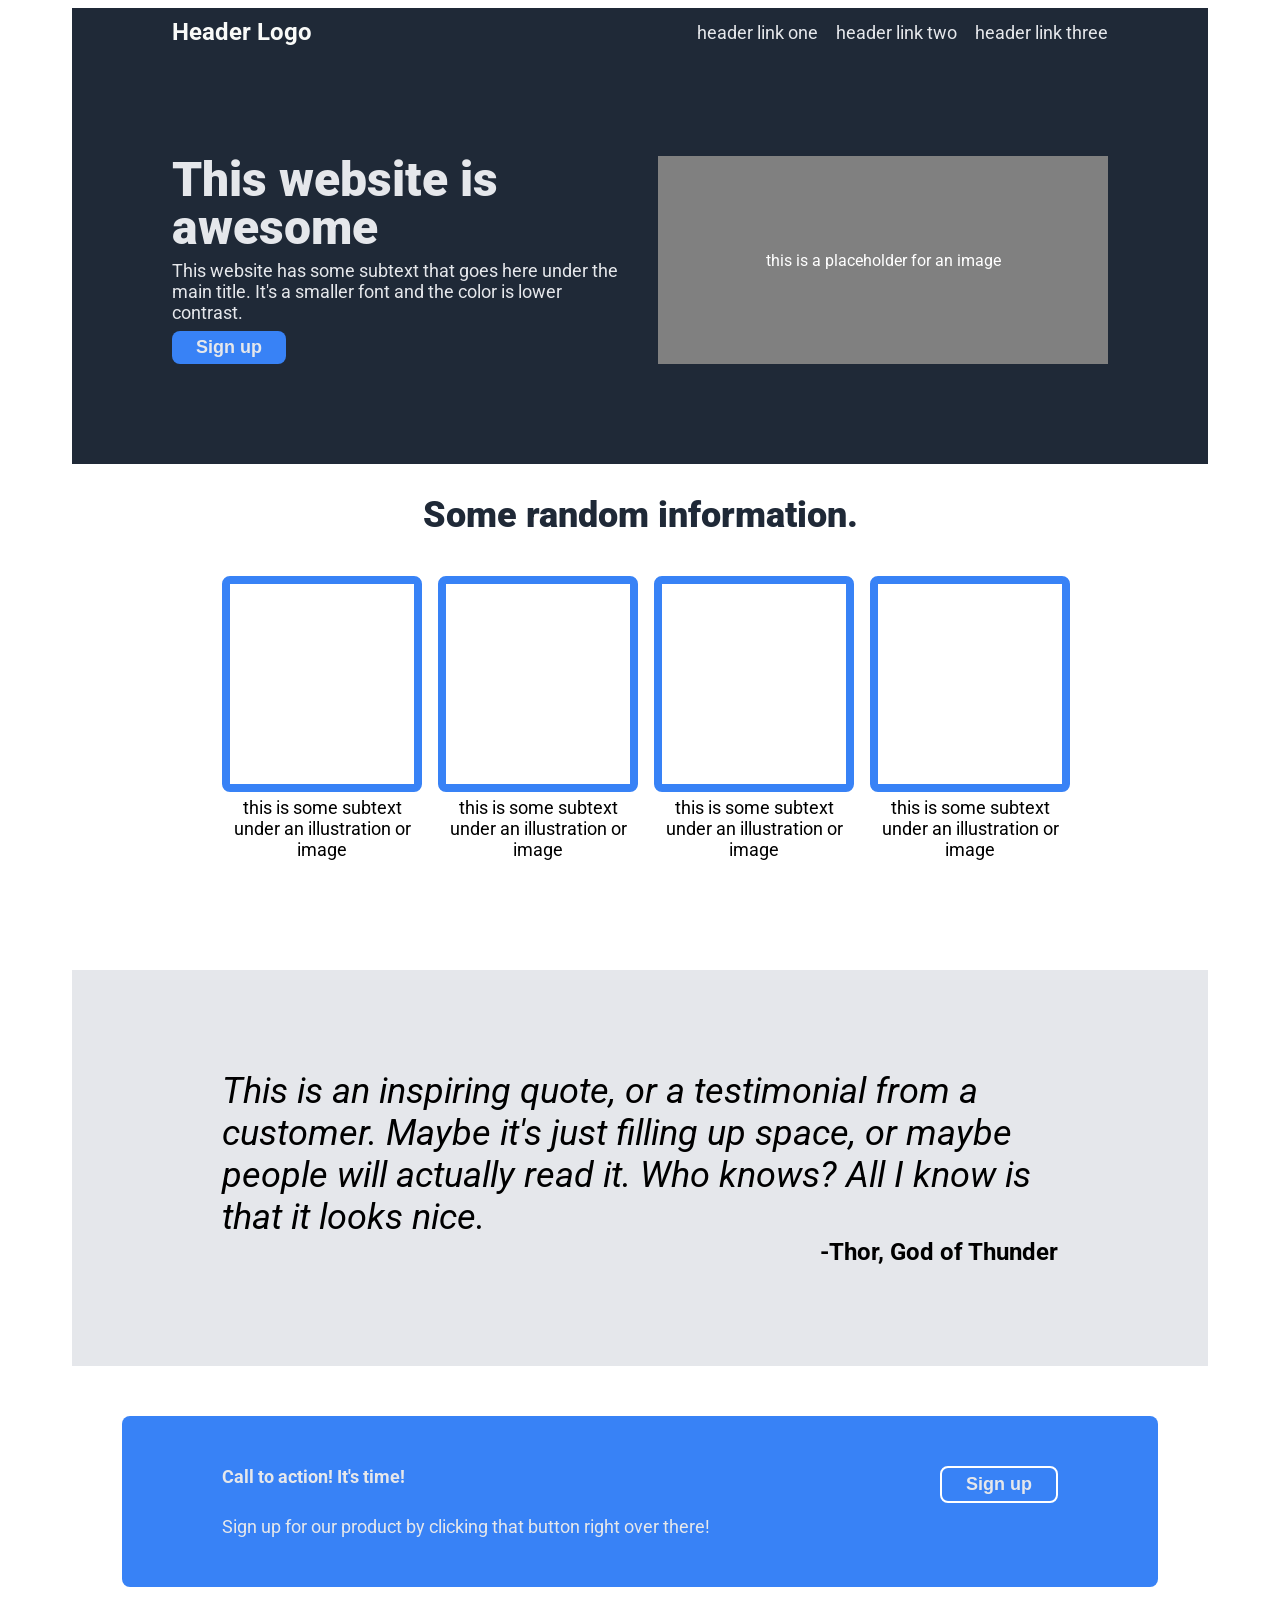
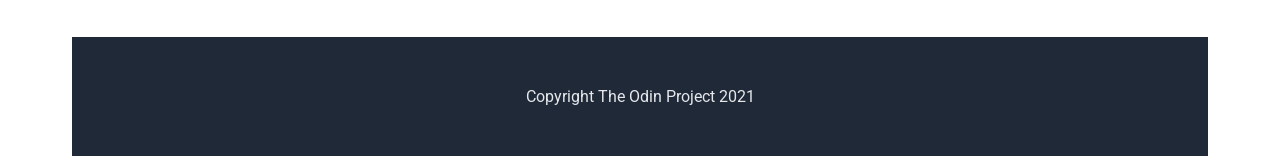
<file: flexbox-project/index.html>
<!DOCTYPE html> 
<html lang="en">
    <head>
    <meta charset="UTF-8">
    <title>This Website is Awesome</title>
    <style>
@import url('https://fonts.googleapis.com/css2?family=Roboto:ital,wght@0,100..900;1,100..900&display=swap');
</style>
    <link rel="stylesheet" href="style.css">
  </head>

  <body>
    <div class="top">
    <div class="logo">
        Header Logo</div>
    <div class="header-links">
        <a href="#">header link one</a>
        <a href="#">header link two</a>
        <a href="#">header link three</a>
    </div>
</div>
<div class="subhead">
    <div class="title"> 
        <h1>This website is awesome</h1>
        <p>This website has some subtext that goes here under the main title. It's a smaller font and the color is lower contrast.</p>
        <button type="button-1">Sign up</button>
    </div>
    <div class="image">this is a placeholder for an image</div>
</div>
    
    <h2>Some random information.</h2>
       <div class="info"> 
        <div class="section">
        <div class="box"></div>
            <div class="subtext">this is some subtext under an illustration or image</div>
        </div>
        <div class="section">
        <div class="box"></div>
            <div class="subtext">this is some subtext under an illustration or image</div>
        </div>
        <div class="section">
        <div class="box"></div>
            <div class="subtext">this is some subtext under an illustration or image</div>
        </div>
        <div class="section">
        <div class="box"></div>
            <div class="subtext">this is some subtext under an illustration or image</div>
        </div>
    </div>
    <div class="quote">
        <p style="text-align: left; font-size: 36px; font-style: italic; font-weight: 300px;"> 
        This is an inspiring quote, or a testimonial from a customer. Maybe it's just filling up space, or maybe people will actually read it. Who knows? All I know is that it looks nice.
        </p>
        <p style="text-align: right; font-size: 24px; font-weight: bold;">
        -Thor, God of Thunder
        </p>
    </div>
    <div class="action">
            <p><b>Call to action! It's time!</b>
            <br>Sign up for our product by clicking that button right over there!</p>
            <button type="button-2">Sign up</button>
        </div>
    <div class="footer">
        Copyright The Odin Project 2021
    </div>
  </body>
</html>
</file>
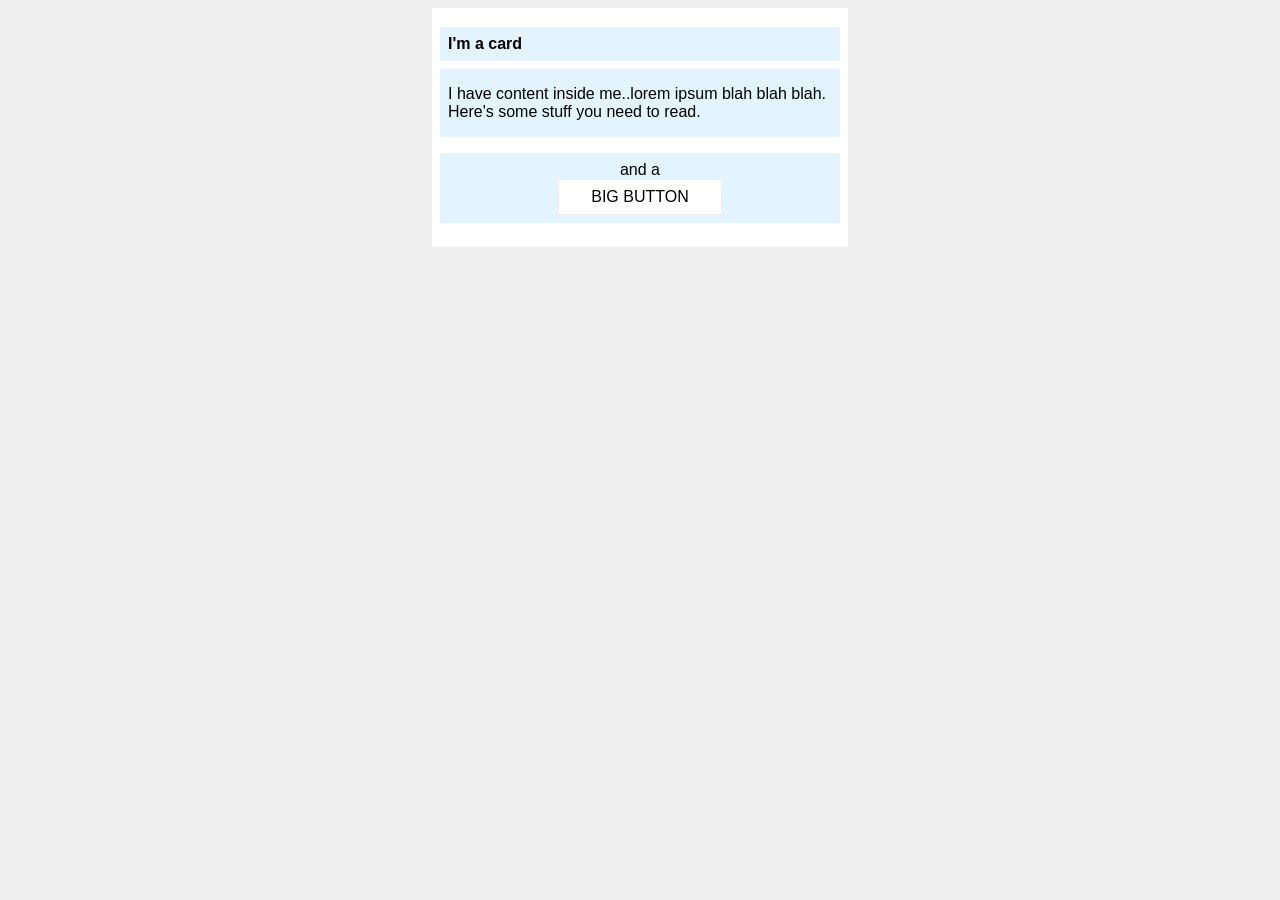
<file: foundations/block-and-inline/02-margin-and-padding-2/index.html>
<!DOCTYPE html>
<html lang="en">
  <head>
    <meta charset="UTF-8">
    <meta http-equiv="X-UA-Compatible" content="IE=edge">
    <meta name="viewport" content="width=device-width, initial-scale=1.0">
    <title>Margin and Padding exercise 2</title>
    <link rel="stylesheet" href="style.css">
  </head>
  <body>
    <div class="card">
      <h1 class="title">I'm a card</h1>
      <div class="content">I have content inside me..lorem ipsum blah blah blah. Here's some stuff you need to read.</div>
      <div class="button-container">and a<br><button>BIG BUTTON</button></div>
    </div>
  </body>
</html>
</file>
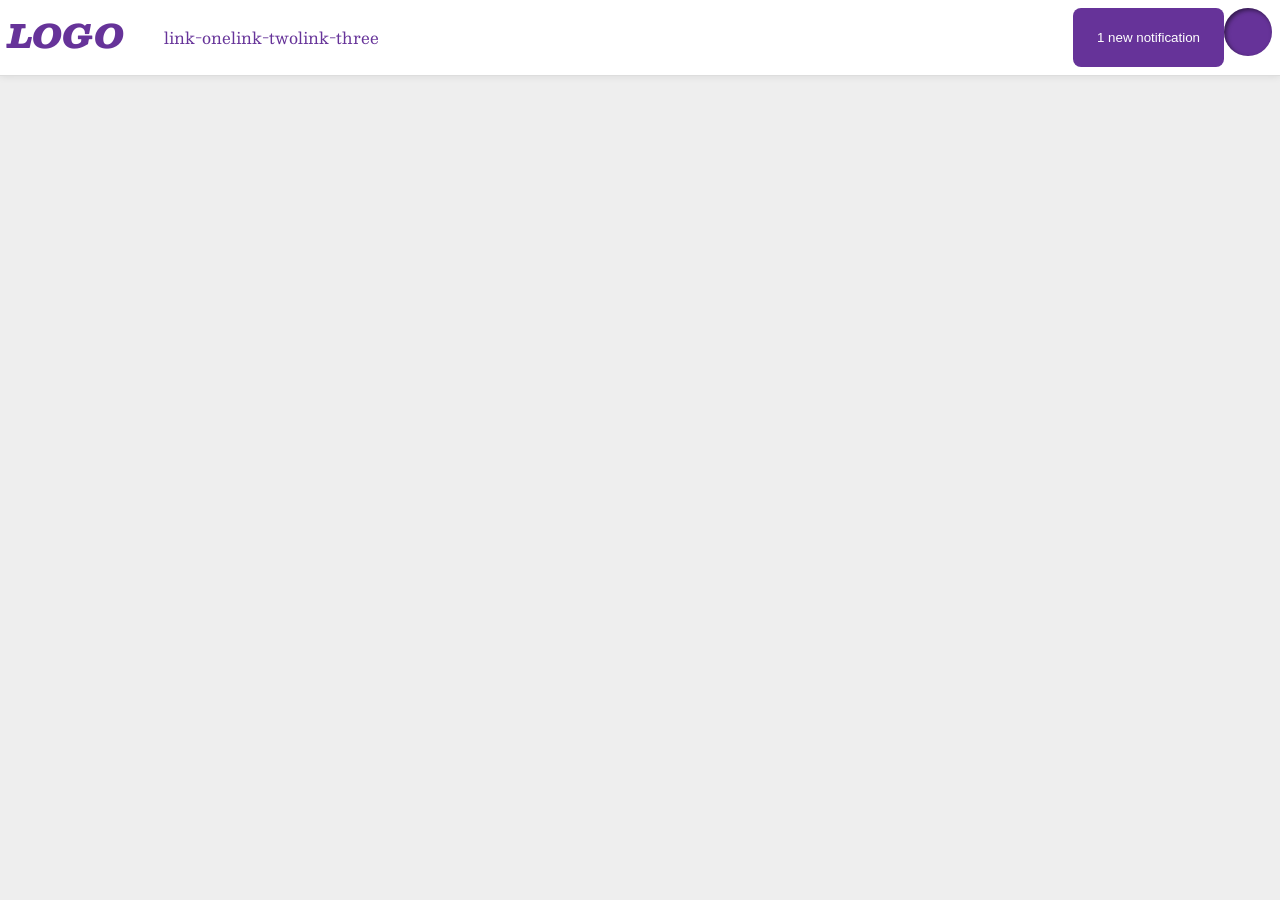
<file: foundations/flex/03-flex-header-2/index.html>
<!DOCTYPE html>
<html lang="en">
  <head>
    <meta charset="UTF-8">
    <meta http-equiv="X-UA-Compatible" content="IE=edge">
    <meta name="viewport" content="width=device-width, initial-scale=1.0">
    <title>Flex Header 2</title>
    <link rel="stylesheet" href="style.css">
  </head>
  <body>
    <div class="header">
      <div class="left">
        <div class="logo">
          LOGO
        </div>
      <ul class="links">
        <li><a href="https://google.com">link-one</a></li>
        <li><a href="https://google.com">link-two</a></li>
        <li><a href="https://google.com">link-three</a></li>
      </ul>
      </div>
    <div class="right">
      <button class="notifications">
        1 new notification
      </button>
      <div class="profile-image"></div>
    </div>
  </body>
</html>
</file>
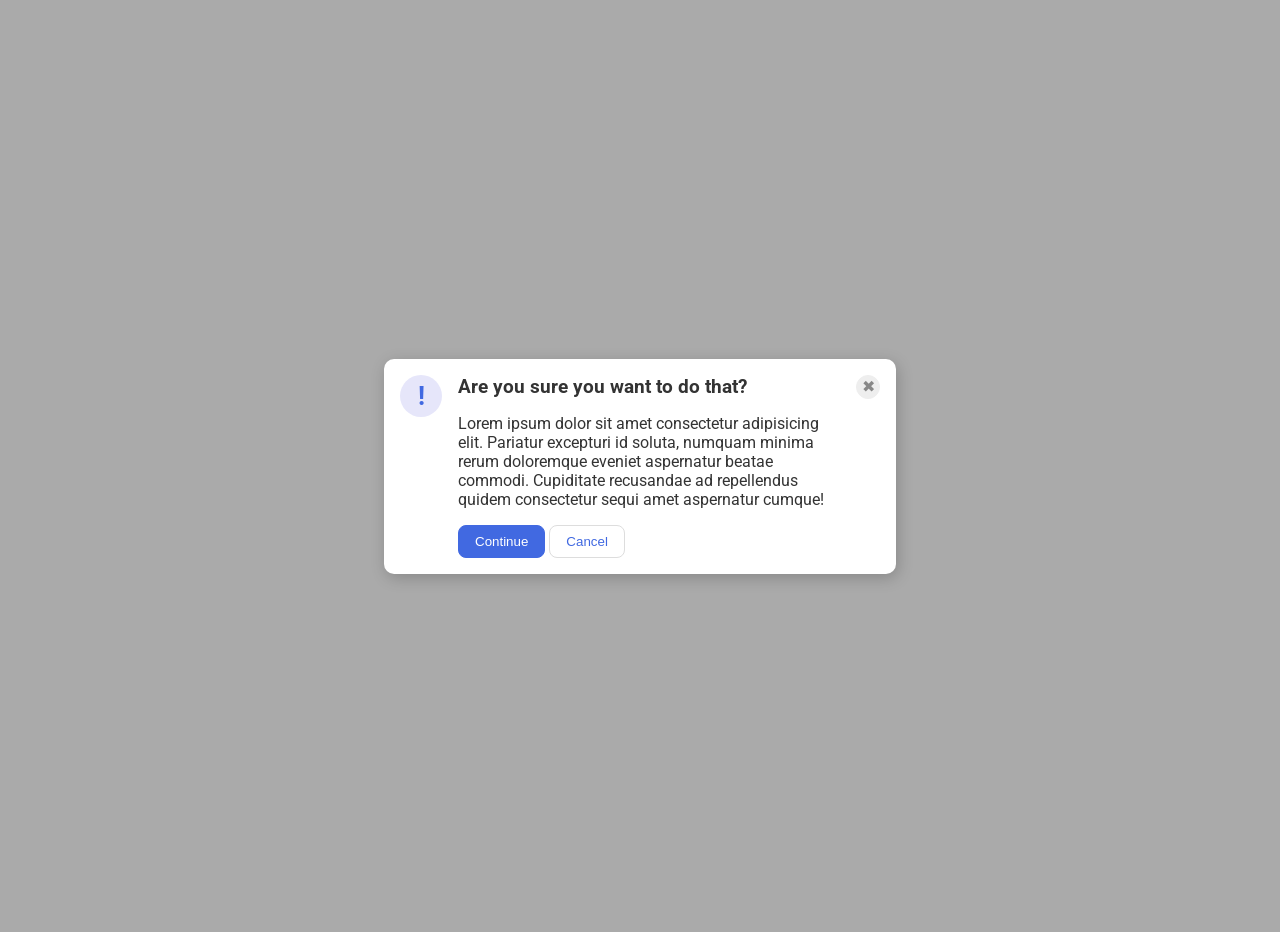
<file: foundations/flex/05-flex-modal/index.html>
<!DOCTYPE html>
<html lang="en">
  <head>
    <meta charset="UTF-8">
    <meta http-equiv="X-UA-Compatible" content="IE=edge">
    <meta name="viewport" content="width=device-width, initial-scale=1.0">
    <link rel="stylesheet" href="style.css">
    <title>Modal</title>
  </head>
  <body>
    <div class="modal">
    <div class="left">
      <div class="icon">!</div></div>
    <div class="center">
      <div class="header">Are you sure you want to do that?</div>
      <div class="text">Lorem ipsum dolor sit amet consectetur adipisicing elit. Pariatur excepturi id soluta, numquam minima rerum doloremque eveniet aspernatur beatae commodi. Cupiditate recusandae ad repellendus quidem consectetur sequi amet aspernatur cumque!</div>
     <div class="commands">
      <button class="continue">Continue</button>
      <button class="cancel">Cancel</button></div></div>
    <div class="close">
    <button class="close-button">✖</button> </div>
    </div>
    
  </body>
</html>
</file>
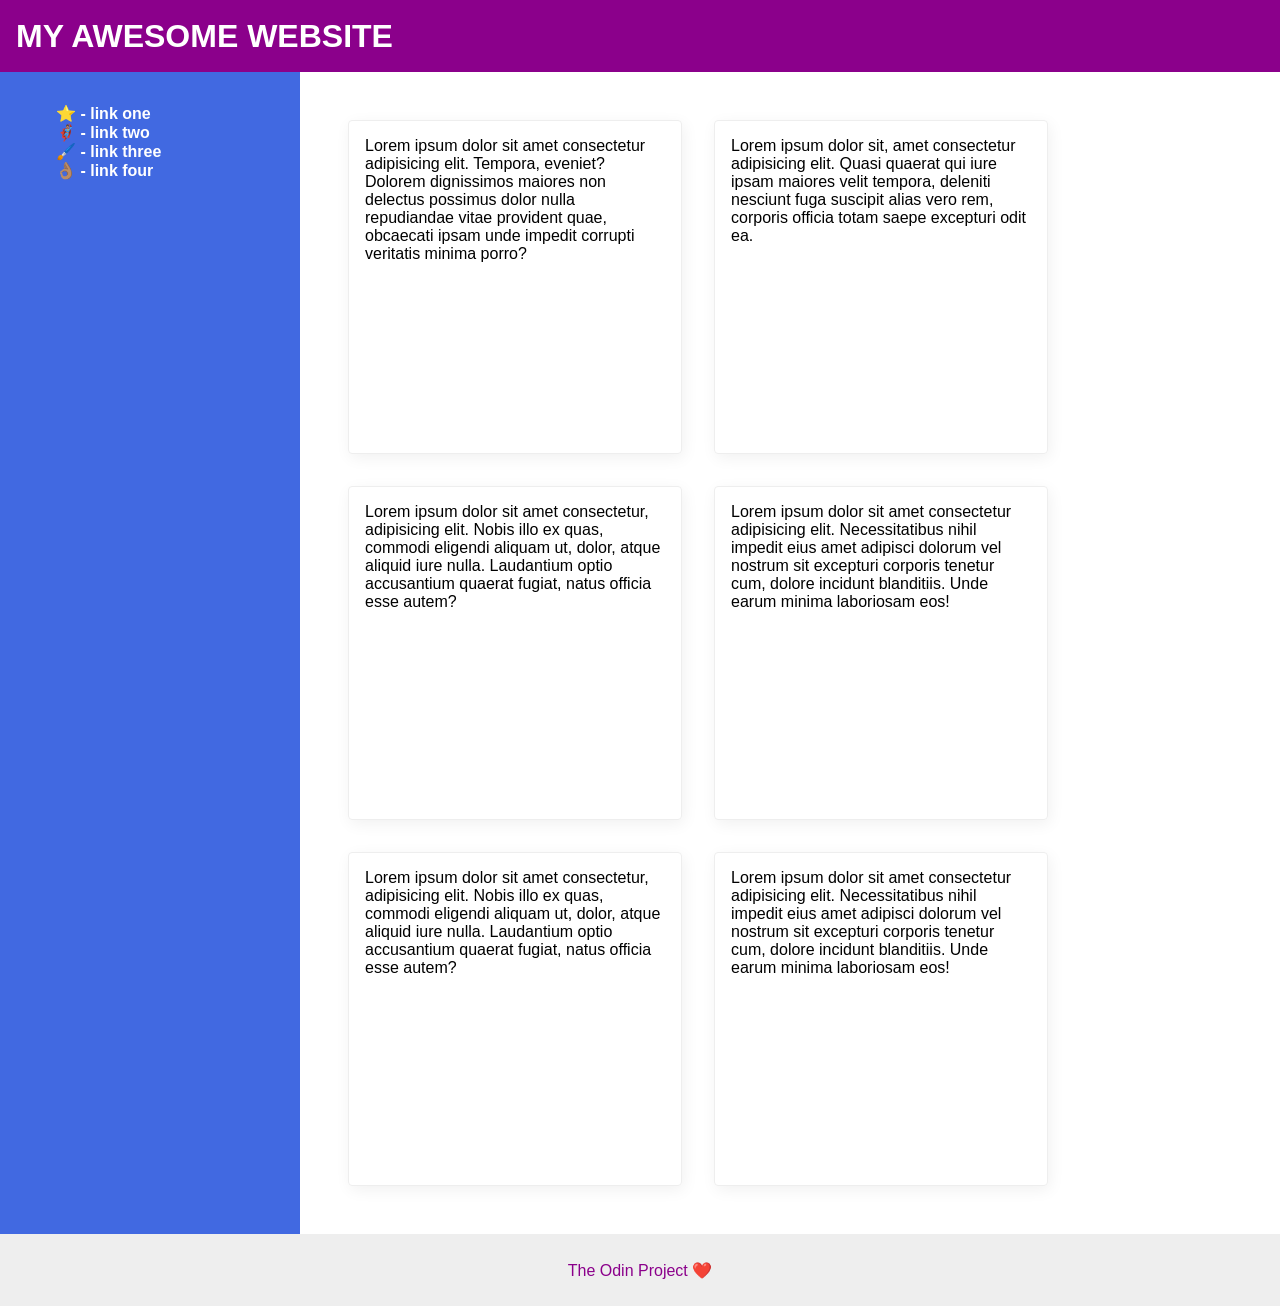
<file: foundations/flex/07-flex-layout-2/index.html>
<!DOCTYPE html>
<html lang="en">
  <head>
    <meta charset="UTF-8">
    <meta http-equiv="X-UA-Compatible" content="IE=edge">
    <meta name="viewport" content="width=device-width, initial-scale=1.0">
    <title>The Holy Grail</title>
    <link rel="stylesheet" href="style.css">
  </head>
  <body>
    <div class="header">
      MY AWESOME WEBSITE
    </div>
<div class="content">
    <div class="sidebar">
      <ul>
        <li><a href="#">⭐ - link one</a></li>
        <li><a href="#">🦸🏽‍♂️ - link two</a></li>
        <li><a href="#">🖌️ - link three</a></li>
        <li><a href="#">👌🏽 - link four</a></li>
      </ul>
    </div>
  <div class="text"> 
    <div class="card">Lorem ipsum dolor sit amet consectetur adipisicing elit. Tempora, eveniet? Dolorem dignissimos maiores non delectus possimus dolor nulla repudiandae vitae provident quae, obcaecati ipsam unde impedit corrupti veritatis minima porro?</div>
    <div class="card">Lorem ipsum dolor sit, amet consectetur adipisicing elit. Quasi quaerat qui iure ipsam maiores velit tempora, deleniti nesciunt fuga suscipit alias vero rem, corporis officia totam saepe excepturi odit ea.</div>
    <div class="card">Lorem ipsum dolor sit amet consectetur, adipisicing elit. Nobis illo ex quas, commodi eligendi aliquam ut, dolor, atque aliquid iure nulla. Laudantium optio accusantium quaerat fugiat, natus officia esse autem?</div>  
    <div class="card">Lorem ipsum dolor sit amet consectetur adipisicing elit. Necessitatibus nihil impedit eius amet adipisci dolorum vel nostrum sit excepturi corporis tenetur cum, dolore incidunt blanditiis. Unde earum minima laboriosam eos!</div>
    <div class="card">Lorem ipsum dolor sit amet consectetur, adipisicing elit. Nobis illo ex quas, commodi eligendi aliquam ut, dolor, atque aliquid iure nulla. Laudantium optio accusantium quaerat fugiat, natus officia esse autem?</div>
    <div class="card">Lorem ipsum dolor sit amet consectetur adipisicing elit. Necessitatibus nihil impedit eius amet adipisci dolorum vel nostrum sit excepturi corporis tenetur cum, dolore incidunt blanditiis. Unde earum minima laboriosam eos!</div>
  </div>
    </div>
    <div class="footer">
      The Odin Project ❤️
    </div>
  </body>
</html>
</file>
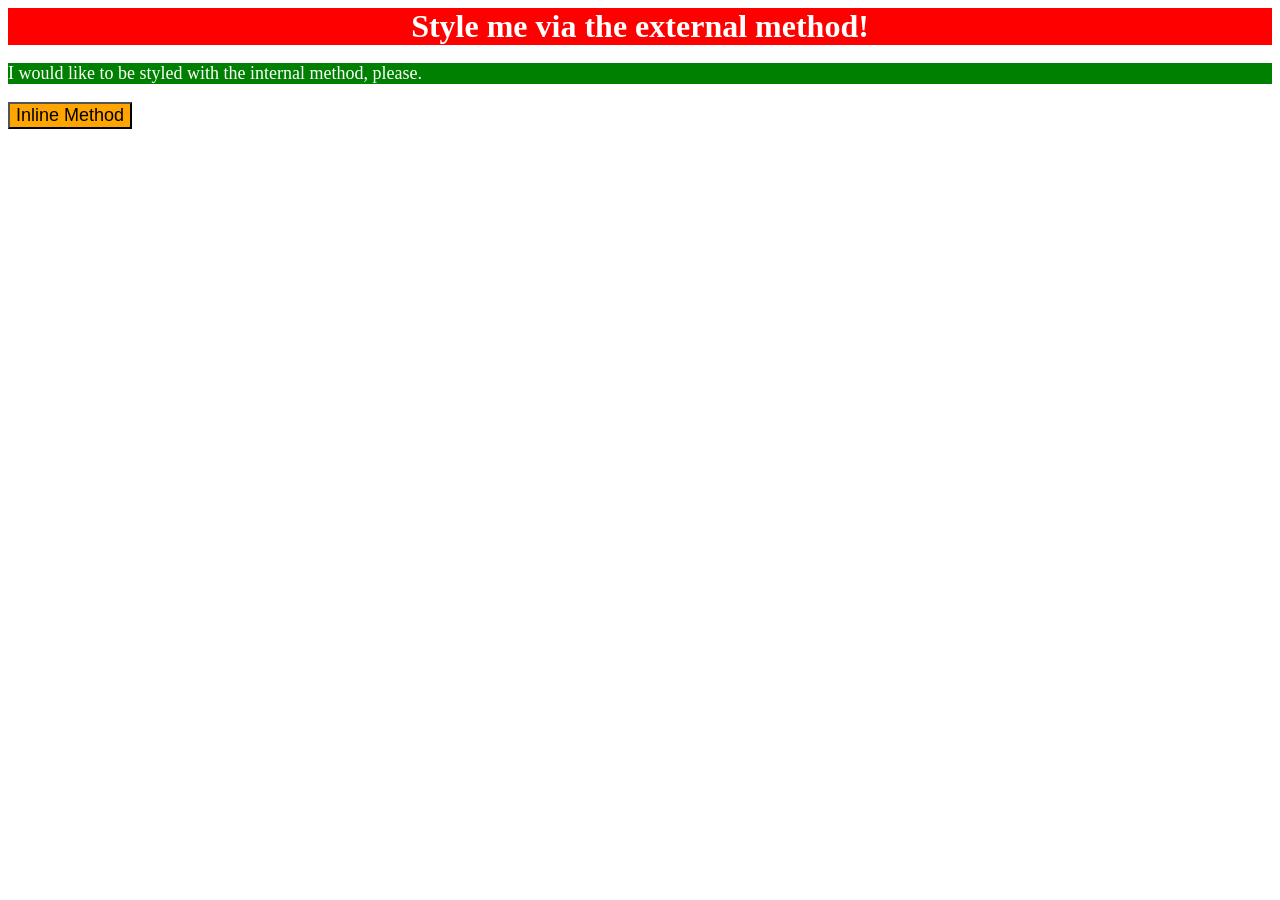
<file: foundations/intro-to-css/01-css-methods/index.html>
<!DOCTYPE html>
<html lang="en">
  <head>
    <meta charset="UTF-8">
    <meta http-equiv="X-UA-Compatible" content="IE=edge">
    <meta name="viewport" content="width=device-width, initial-scale=1.0">
    <title>Methods for Adding CSS</title>
    <link rel="stylesheet" href="stylesheet.css">
    <style>
    p {
  color: white;
  background-color: green;
  font-size: 18px;

}
    </style>
  </head>
  <body>
    <div>Style me via the external method!</div>
    <p>I would like to be styled with the internal method, please.</p>
    <button style= "background-color: orange; font-size: 18px;">Inline Method</button>
  </body>
</html>
</file>
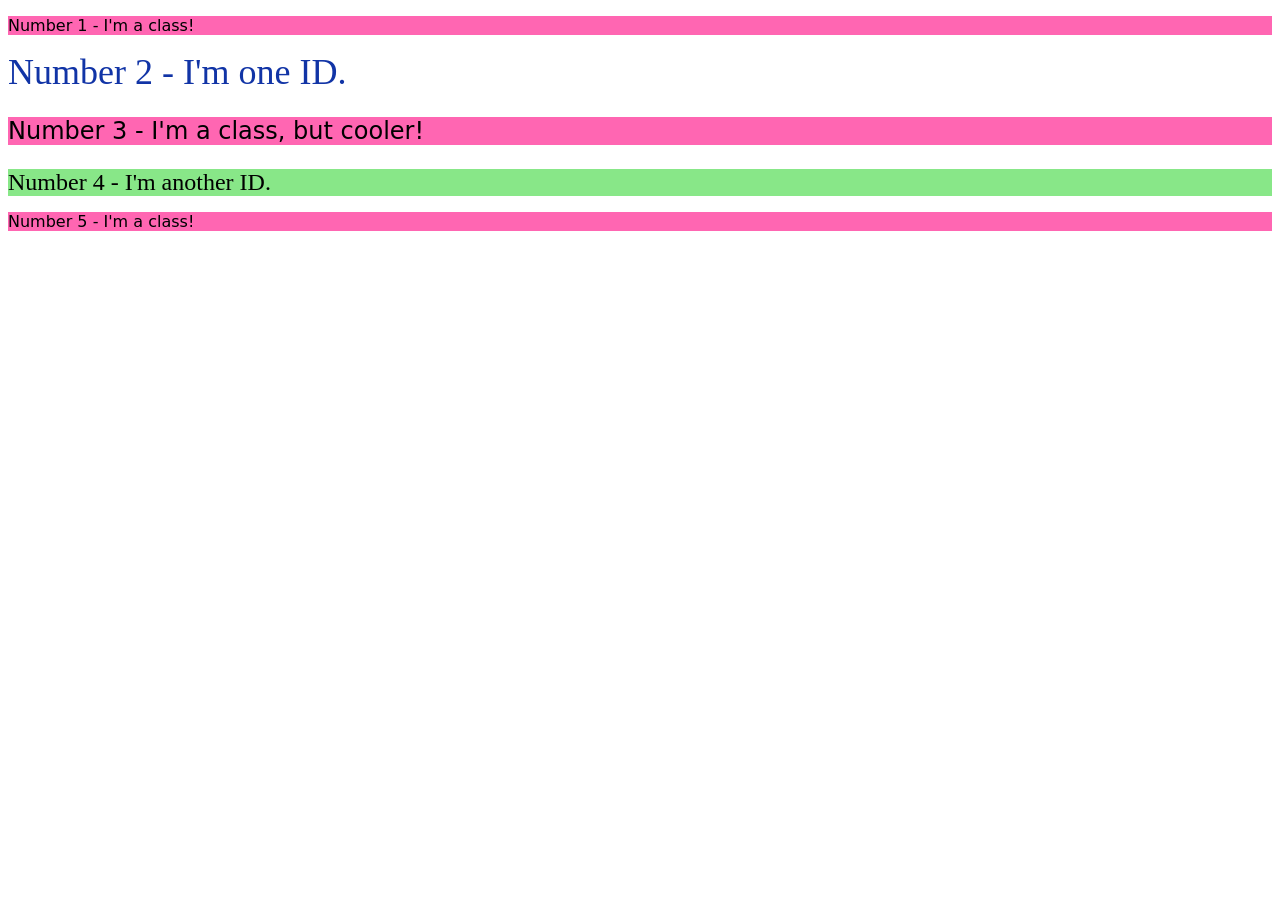
<file: foundations/intro-to-css/02-class-id-selectors/index.html>
<!DOCTYPE html>
<html lang="en">
  <head>
    <meta charset="UTF-8">
    <meta http-equiv="X-UA-Compatible" content="IE=edge">
    <meta name="viewport" content="width=device-width, initial-scale=1.0">
    <title>Class and ID Selectors</title>
    <link rel="stylesheet" href="style.css">
  </head>
  <body>
    <p>Number 1 - I'm a class!</p>
    <div style= "color: #1134A6; font-size: 36px">Number 2 - I'm one ID.</div>
    <p style="font-size: 24px">Number 3 - I'm a class, but cooler!</p>
    <div style="background-color: #88E788; font-size: 24px">Number 4 - I'm another ID.</div>
    <p>Number 5 - I'm a class!</p>
  </body>
</html>
</file>
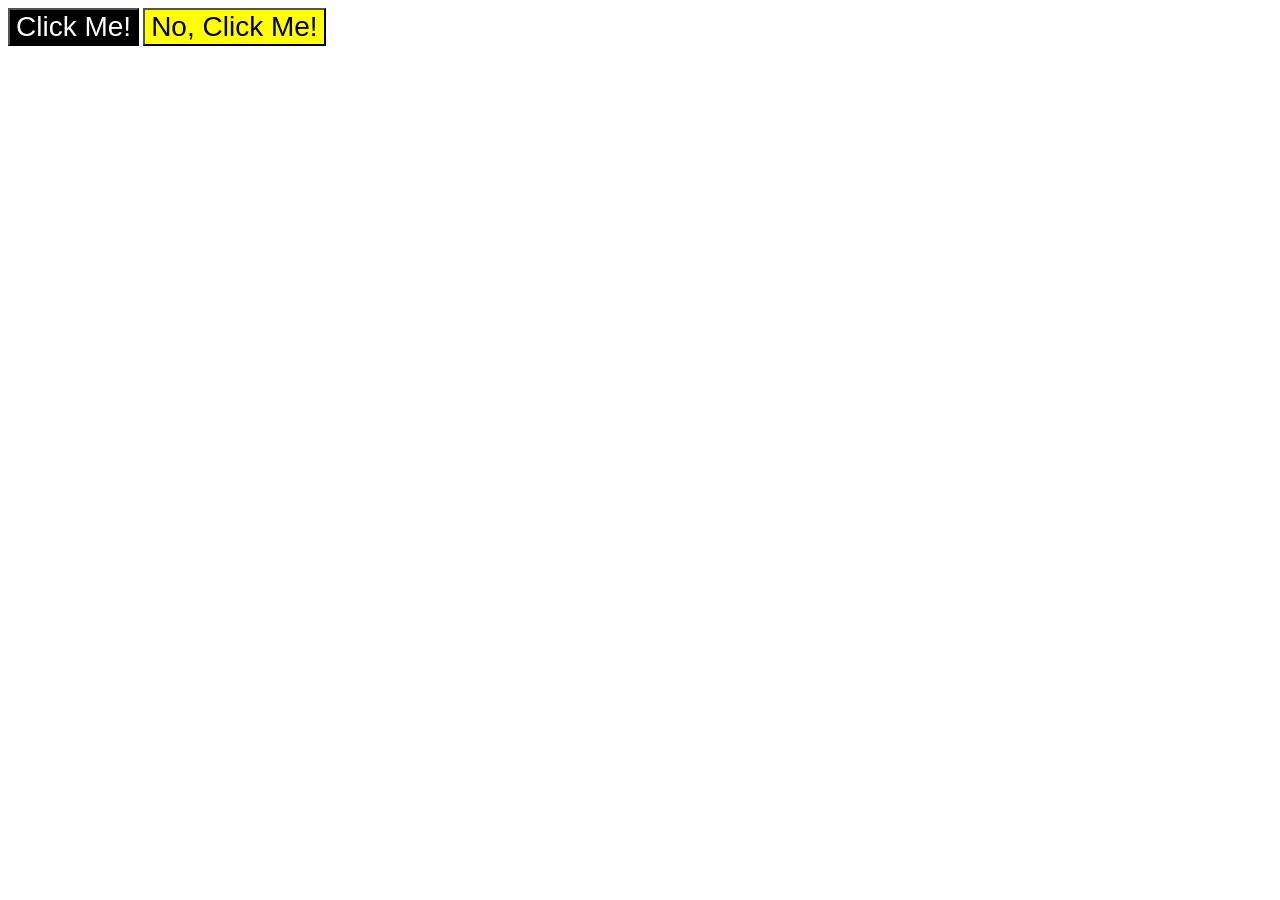
<file: foundations/intro-to-css/03-grouping-selectors/index.html>
<!DOCTYPE html>
<html lang="en">
  <head>
    <meta charset="UTF-8">
    <meta http-equiv="X-UA-Compatible" content="IE=edge">
    <meta name="viewport" content="width=device-width, initial-scale=1.0">
    <title>Grouping Selectors</title>
    <link rel="stylesheet" href="style.css">
  </head>
  <body>
    <button class="First">Click Me!</button>
    <button class="Second">No, Click Me!</button>
  </body>
</html>
</file>
<file: flexbox-project/style.css>
body {
    display: flex;
    flex-direction: column;
    font-family: 'Roboto', sans-serif;
    text-decoration: none;
    box-sizing: border-box;
    max-width: 1400px;
    padding-left: 5vw;
    padding-right: 5vw;
}

.top {
    display: flex;
    justify-content: space-between;
    align-items: center;
    background-color: #1F2937; 
    padding: 10px 100px 10px;
    margin: 0px;
}

.logo {
    font-size: 24px;
    font-weight: bold; 
    color: #F9FAF8;
    display: flex;
}

.header-links, a {
    display: flex;
    align-content: center;
    gap: 18px;
    text-decoration: none;
    color: #E5E7EB;
    font-size: 18px;
}

.subhead {
    display: flex;
    justify-content: space-between;
    gap: 36px;
    padding: 100px 100px 100px;
    margin: 0px;
    background-color: #1F2937; 
    color: #E5E7EB;
}

.title, h1, p {
    display: flex;
    flex-direction: column;
    justify-content: space-between;
    gap: 8px;
    flex: 1 1 0;
    margin: 0;
}

h1 {
    font-size: 48px;
    font-weight: 900;
    line-height: 1;
}

p, button {
    font-size: 18px;
}

button[type="button-1"] {
    background-color: #3882F6;
    color: #E5E7EB;
    align-self: flex-start;
    border: none;
    border-radius: 8px;
    padding: 6px 24px;
    font-weight: bold;
}

.image {
    background-color: gray;
    color: white;
    display: flex;
    justify-content: center;
    align-items: center;
    flex: 1;
}

h2 {
    text-align: center;
    padding: 50px 25px 100 100;
    font-size: 36px;
    color: #1F2937;
    font-weight: 900;
}

.info {
    display: flex;
    justify-content: space-between;
    gap: 16px;
    padding: 10px 150px;
    margin-bottom: 100px;
}

.box {
    border: 5px solid #3882F6;
    border-radius: 8px;
    border-width: 8px;
    height: 200px;
    width: 200;
    margin-bottom: 5px;
}

.section {
    font-size: 18px;
    display: flex;
    flex-direction: column;
    text-align: center;
    flex: 0 0 200px; 
}

.quote {
    display: flex;
    flex-direction: column;
    background-color: #E5E7EB;
    font-size: 36px; 
    padding: 100px 150px;
}

.action {
    display: flex;
    background-color: #3882F6;
    justify-content: space-between;
    flex: 1;
    color: #E5E7EB; 
    border-radius: 8px;
    margin: 50px;
    padding: 50px 100px;
}

button[type="button-2"] {
    background-color: #3882F6;
    color: #E5E7EB;
    align-self: flex-start;
    border: 2px solid white;
    border-radius: 8px;
    padding: 6px 24px;
    font-weight: bold;
}

.footer {
    color:#E5E7EB; 
    background-color:#1F2937;
    text-align: center;
    padding: 50px 0px
}
</file>
<file: foundations/block-and-inline/02-margin-and-padding-2/style.css>
body {
  background: #eee;
  font-family: sans-serif;
}

.card {
  width: 400px;
  background: #fff;
  margin: 8px auto;
  padding: 8px;
  font-size: 16px;
}

.title {
  background: #e3f4ff;
  padding: 8px;
  margin-bottom: 8px;
  font-size: 16px;
}

.content {
  background: #e3f4ff;
  padding-top: 16px;
  padding-bottom: 16px;
  padding-left: 8px;
  padding-right: 8px;
  font-size: 16px;
}

.button-container {
  background: #e3f4ff;
  margin: 16px auto;
  padding: 8px;
  text-align: center
}

button {
  background: white;
  border: 1px solid #eee;
  font-size: 16px;
  padding-left: 32px;
  padding-right: 32px;
  padding-top: 8px;
  padding-bottom: 8px;
}
</file>
<file: foundations/flex/03-flex-header-2/style.css>
/* this is some magical font-importing.  
you'll learn about it later. */
@import url('https://fonts.googleapis.com/css2?family=Besley:ital,wght@0,400;1,900&display=swap');

body {
  margin: 0;
  background: #eee;
  font-family: Besley, serif;
}

.header {
  background: white;
  border-bottom: 1px solid #ddd;
  box-shadow: 0 0 8px rgba(0,0,0,.1);
}

.profile-image {
  background: rebeccapurple;
  box-shadow: inset 2px 2px 4px rgba(0,0,0,.5);
  border-radius: 50%;
  width: 48px;
  height: 48px;
}

.logo {
  color: rebeccapurple;
  font-size: 32px;
  font-weight: 900;
  font-style: italic;

}

button {
  border: none;
  border-radius: 8px;
  background: rebeccapurple;
  color: white;
  padding: 8px 24px;
}

a {
  /* this removes the line under our links */
  text-decoration: none;
  color: rebeccapurple;
}

ul {
  list-style-type: none;
}

.header {
  display: flex;
  justify-content: space-between;
  padding: 8px;
}

.left {
  display: flex;
  justify-content: flex-start;
}

.links {
  display: flex;
  flex-direction: row;
  justify-content: space-around;
}

.right {
  display: flex;
  flex-direction: row;
  justify-items: right;

}
</file>
<file: foundations/flex/05-flex-modal/style.css>
@import url('https://fonts.googleapis.com/css2?family=Roboto:wght@400;700&display=swap');

html, body {
  height: 100%;
}

body {
  font-family: Roboto, sans-serif;
  margin: 0;
  background: #aaa;
  color: #333;
  /* I'll give you this one for free lol */
  display: flex;
  align-items: center;
  justify-content: center;
  padding: 16px;
}

.modal {
  background: white;
  width: 480px;
  border-radius: 10px;
  box-shadow: 2px 4px 16px rgba(0,0,0,.2);
  padding: 16px;
  display: flex;
}

.icon {
  color: royalblue;
  font-size: 26px;
  font-weight: 700;
  background: lavender;
  width: 42px;
  height: 42px;
  border-radius: 50%;
  display: flex;
  align-items: center;
  justify-content: center;
}

.close-button {
  background: #eee;
  border-radius: 50%;
  color: #888;
  font-weight: 400;
  font-size: 16px;
  height: 24px;
  width: 24px;
  display: flex;
  align-items: center;
  justify-content: center;
  border: 1px solid #eee;
  padding: 0;
}

button {
  cursor: pointer;
  padding: 8px 16px;
  border-radius: 8px;
}

button.continue {
  background: royalblue;
  border: 1px solid royalblue;
  color: white;
}

button.cancel {
  background: white;
  border: 1px solid #ddd;
  color: royalblue;
}

.center {
  display: flex;
  flex-direction: column;
  justify-content: space-between;
  gap: 16px;
  align-content: flex-start;
  padding-left: 16px;
  padding-right: 16px;
}

.header {
  font-weight: bold;
  font-size:larger;
}

.header, .text, .commands {
  display: flex;

}
.commands {
  gap: 4px
}
</file>
<file: foundations/flex/07-flex-layout-2/style.css>
body {
  font-family: -apple-system, BlinkMacSystemFont, 'Segoe UI', Roboto, Oxygen, Ubuntu, Cantarell, 'Open Sans', 'Helvetica Neue', sans-serif;
  margin: 0;
  min-height: 100vh;
}

.header {
  height: 72px;
  background: darkmagenta;
  color: white;
  font-size: 32px;
  font-weight: 900;
  display: flex;
  align-items: center;
  padding: 0 16px;
}

.footer {
  height: 72px;
  background: #eee;
  color: darkmagenta;
  display: flex;
  justify-content: center;
  align-items: center;
}

.sidebar {
  min-width: 300px;
  background: royalblue;
  box-sizing: border-box;
  display: flex;
  flex-shrink: 0;
  flex-grow: 1;
  padding: 16px;
}

.card {
  border: 1px solid #eee;
  box-shadow: 2px 4px 16px rgba(0,0,0,.06);
  border-radius: 4px;
  padding: 16px;
  max-width: 300px;
  min-height: 300px;

}

.text {
  padding: 48px;
  display: flex;
  flex-wrap: wrap;
  gap: 32px;
}

.body {
  display: flex;
  flex-direction: column;
}

.content {
  display: flex;
  flex: 1;
}

a {
  text-decoration: none;
  color: white;
  font-weight: bold;
}

ul {
  list-style: none;
}
</file>
<file: foundations/intro-to-css/01-css-methods/stylesheet.css>
div {
    background-color: red;
    color: white;
    font-size: 32px;
    text-align: center;
  font-weight: bold;
}
</file>
<file: foundations/intro-to-css/02-class-id-selectors/style.css>
p {
    background-color: #FF66B2;
    font-family: "Verdana", "DejaVu Sans", "sans-serif;"
}/* Add CSS Styling */
</file>
<file: foundations/intro-to-css/03-grouping-selectors/style.css>
/* Add CSS Styling */
.First {
    background-color: black;
    color: white;
}

.Second {
    background-color: yellow;
     
}

.First,
.Second {
    font-family: "Helvetica", "Times New Roman", "sans-serif";
    font-size: 28px;
}
</file>
